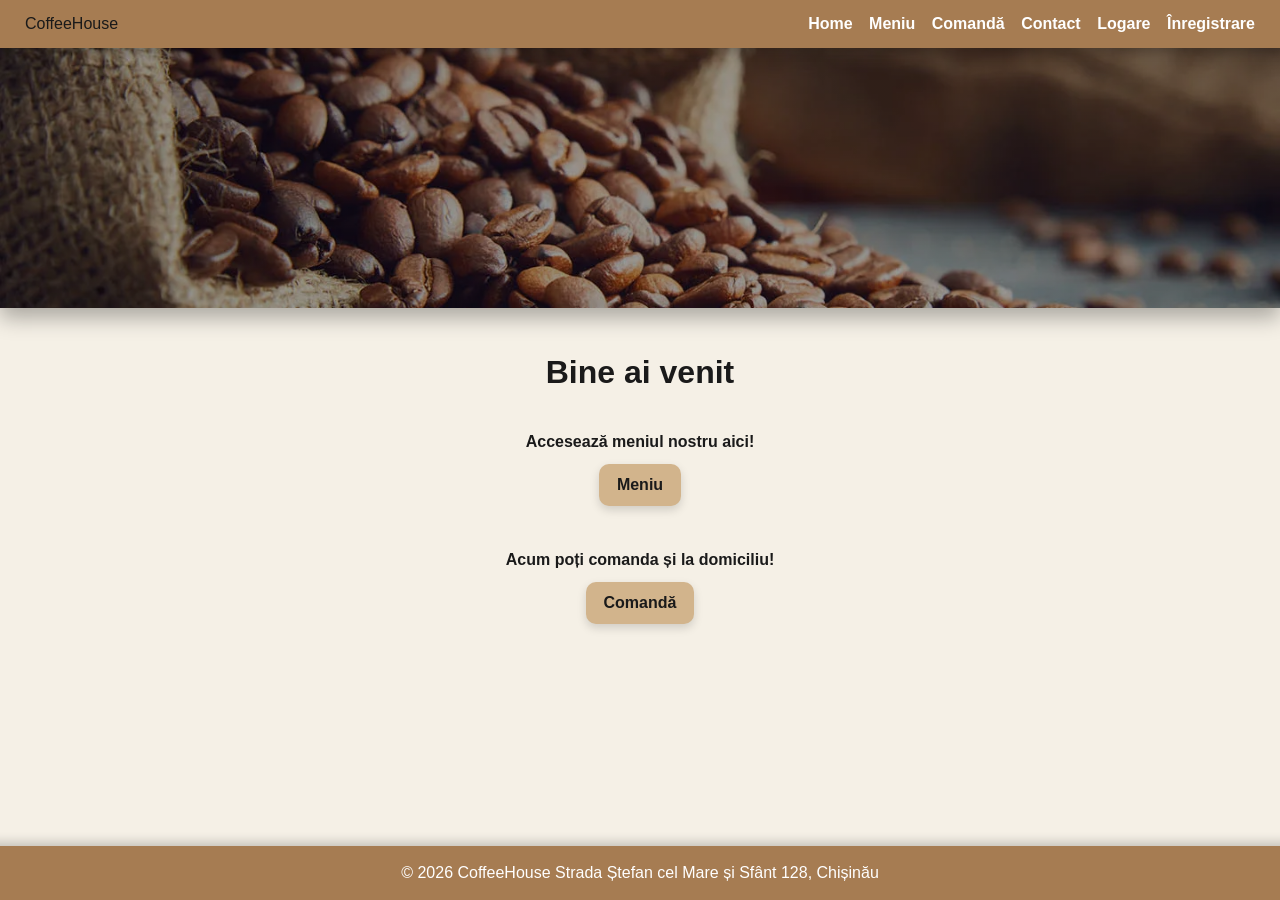
<file: html/index.html>
<!DOCTYPE html>
<html>
<head>
<link rel="stylesheet" href="../css/style.css">
</head>
<body>
  <nav class="navbar">
  <div class="logo">CoffeeHouse</div>

  <div class="links">
    <a href="index.html">Home</a>
    <a href="menu.html">Meniu</a>
    <a href="order.html">Comandă</a>
    <a href="contact.html">Contact</a>

    <a href="login.html" id="loginLink">Logare</a>
    <a href="signup.html" id="signupLink">Înregistrare</a>

    <button onclick="logout()" id="logoutBtn" class="btn" style="display:none">
      Logout
    </button>
  </div>
</nav>

<div class="hero"></div>
<div class="container">

<h1>Bine ai venit</h1>

<div class="button-group">

    <div class="btn-block">
        <p>Accesează meniul nostru aici!</p>
        <a href="menu.html" class="btn">Meniu</a>
    </div>

    <div class="btn-block">
        <p>Acum poți comanda și la domiciliu!</p>
        <a href="order.html" class="btn">Comandă</a>
    </div>

</div>

</div>

<footer>© 2026 CoffeeHouse Strada Ștefan cel Mare și Sfânt 128, Chișinău</footer>

</body>
</html>
</file>
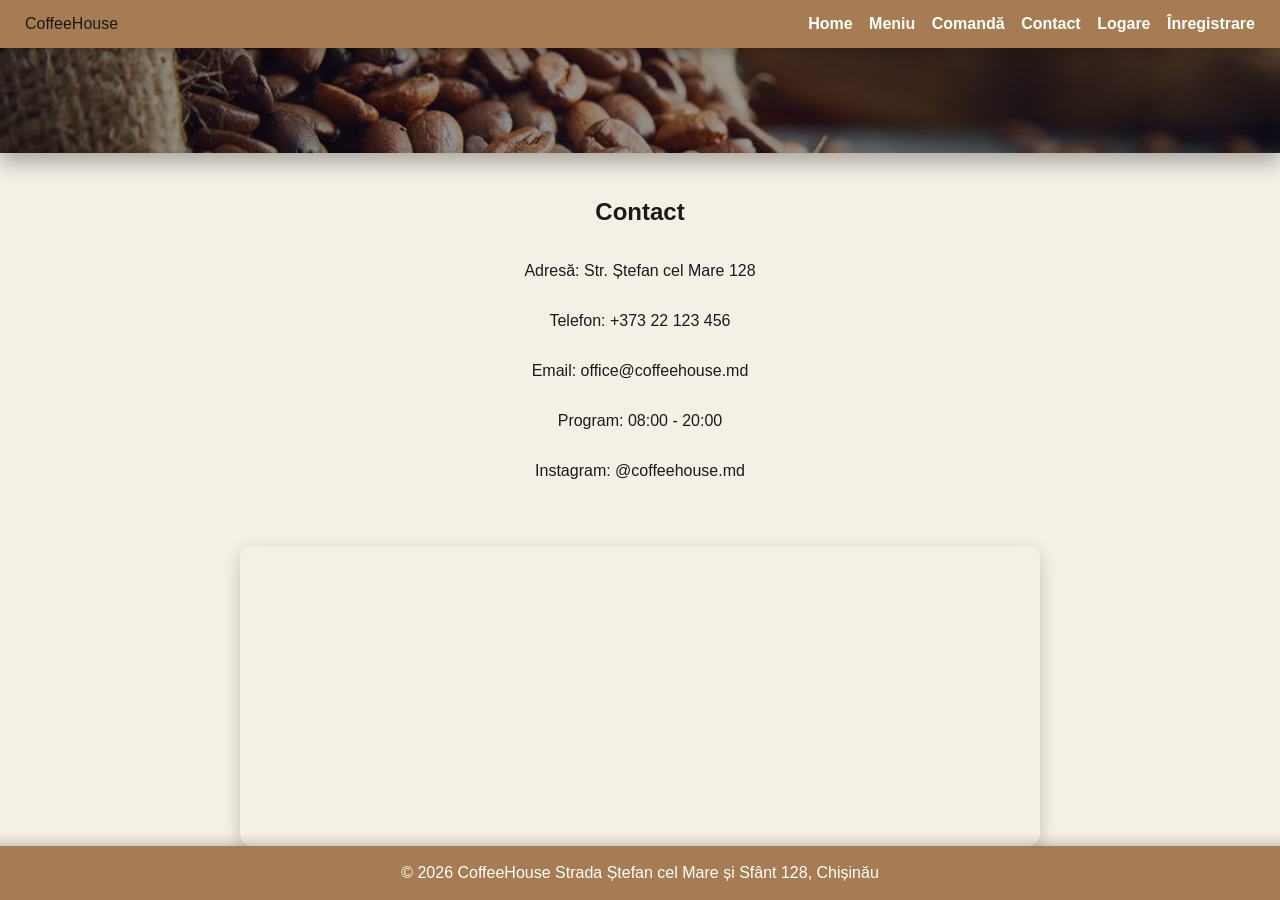
<file: html/contact.html>
<!DOCTYPE html>
<html>
<head>
<link rel="stylesheet" href="../css/style.css">
</head>
<body>

   <nav class="navbar">
  <div class="logo">CoffeeHouse</div>

  <div class="links">
    <a href="index.html">Home</a>
    <a href="menu.html">Meniu</a>
    <a href="order.html">Comandă</a>
    <a href="contact.html">Contact</a>

    <a href="login.html" id="loginLink">Logare</a>
    <a href="signup.html" id="signupLink">Înregistrare</a>

    <button onclick="logout()" id="logoutBtn" class="btn" style="display:none">
      Logout
    </button>
  </div>
</nav>

    <div class="hero"></div>
<div class="container">

<h2>Contact</h2>

<p>Adresă: Str. Ștefan cel Mare 128</p>
<p>Telefon: +373 22 123 456</p>
<p>Email: office@coffeehouse.md</p>
<p>Program: 08:00 - 20:00</p>
<p>Instagram: @coffeehouse.md</p>

</div>

<div class="map">
    <iframe 
        src="https://www.google.com/maps?q=Strada%20Ștefan%20cel%20Mare%20128%20Chișinău&output=embed"
        allowfullscreen=""
        loading="lazy">
    </iframe>
</div>

<footer>© 2026 CoffeeHouse Strada Ștefan cel Mare și Sfânt 128, Chișinău</footer>

</body>
</html>
</file>
<file: css/style.css>
html, body{
    height:100%;
}

body{
    margin:0;
    font-family:Arial;
    background:#f5f0e6;
    color:#1a1a1a;
    display:flex;
    flex-direction:column;
    align-items:center;
    min-height:100vh;
    scroll-behavior:smooth;
}

nav{
    width:100%;
    background:#a67c52;
    display:flex;
    justify-content:space-between;
    align-items:center;
    padding:15px 25px;
    box-sizing:border-box;
    position:sticky;
    top:0;
    z-index:10;
    box-shadow:0 4px 10px rgba(0,0,0,0.2);
}

nav a{
    color:white;
    text-decoration:none;
    margin-left:12px;
    font-weight:bold;
    transition:0.3s;
}

nav a:hover{
    opacity:0.7;
    transform:translateY(-2px);
}

.container{
    width:100%;
    max-width:900px;
    flex:1;
    display:flex;
    flex-direction:column;
    align-items:center;
    text-align:center;
    padding:25px;
    animation:fadeIn 0.5s ease-in;
}

@keyframes fadeIn{
    from{opacity:0; transform:translateY(15px);}
    to{opacity:1; transform:translateY(0);}
}

.hero{
    width:100%;
    height:260px;
    background:
        linear-gradient(rgba(0,0,0,0.4),rgba(0,0,0,0.4)),
        url("../assets/background.png") center/cover;
    display:flex;
    align-items:center;
    justify-content:center;
    color:white;
    font-size:32px;
    font-weight:bold;
    margin:0;
    box-shadow:0 10px 20px rgba(0,0,0,0.3);
    transition:0.4s;
}

.hero:hover{
    transform:scale(1.02);
}

.info-text{
    margin:20px 0;
    text-align:center;
}

.btn{
    background:#d2b48c;
    border:none;
    padding:12px 18px;
    border-radius:10px;
    cursor:pointer;
    font-weight:bold;
    margin:5px;
    transition:0.3s;
    box-shadow:0 4px 10px rgba(0,0,0,0.15);
    display:inline-block;
    text-decoration:none;
    color:#1a1a1a;
}

.btn:hover{
    background:#caa27a;
    transform:translateY(-3px);
    box-shadow:0 8px 18px rgba(0,0,0,0.2);
}

.btn:active{
    transform:scale(0.97);
}

.button-group{
    margin-top:20px;
    display:flex;
    justify-content:center;
    gap:40px;
    flex-wrap:wrap;
    text-align:center;
     flex-direction:column;
}

.btn-block p{
    margin:0 0 8px 0;
    font-weight:bold;
}

input,select,textarea{
    width:100%;
    max-width:500px;
    padding:10px;
    margin:6px 0;
    border-radius:8px;
    border:1px solid #ccc;
    transition:0.3s;
    box-sizing:border-box;
}

input:focus,select:focus,textarea:focus{
    outline:none;
    border-color:#a67c52;
    box-shadow:0 0 8px rgba(166,124,82,0.4);
}

.grid{
    display:grid;
    grid-template-columns:repeat(auto-fit,minmax(220px,1fr));
    gap:15px;
    width:100%;
    margin-top:15px;
}

.card{
    background:white;
    padding:15px;
    border-radius:14px;
    box-shadow:0 3px 10px rgba(0,0,0,0.1);
    text-align:center;
    transition:0.3s;
}

.card:hover{
    transform:translateY(-6px);
    box-shadow:0 10px 20px rgba(0,0,0,0.2);
}

.card img{
    display:none;
}

footer{
    width:100%;
    background:#a67c52;
    color:white;
    text-align:center;
    padding:18px;
    margin-top:auto;
    box-shadow:0 -4px 10px rgba(0,0,0,0.2);
}

#cardSection{
    display:none;
    margin-top:15px;
    padding:15px;
    background:white;
    border-radius:12px;
    box-shadow:0 3px 10px rgba(0,0,0,0.1);
    width:100%;
    max-width:500px;
}

.map{
    margin-top:25px;
    width:100%;
    max-width:800px;
    display:flex;
    justify-content:center;
}

.map iframe{
    width:100%;
    height:300px;
    border:0;
    border-radius:12px;
    box-shadow:0 6px 18px rgba(0,0,0,0.2);
}
</file>
